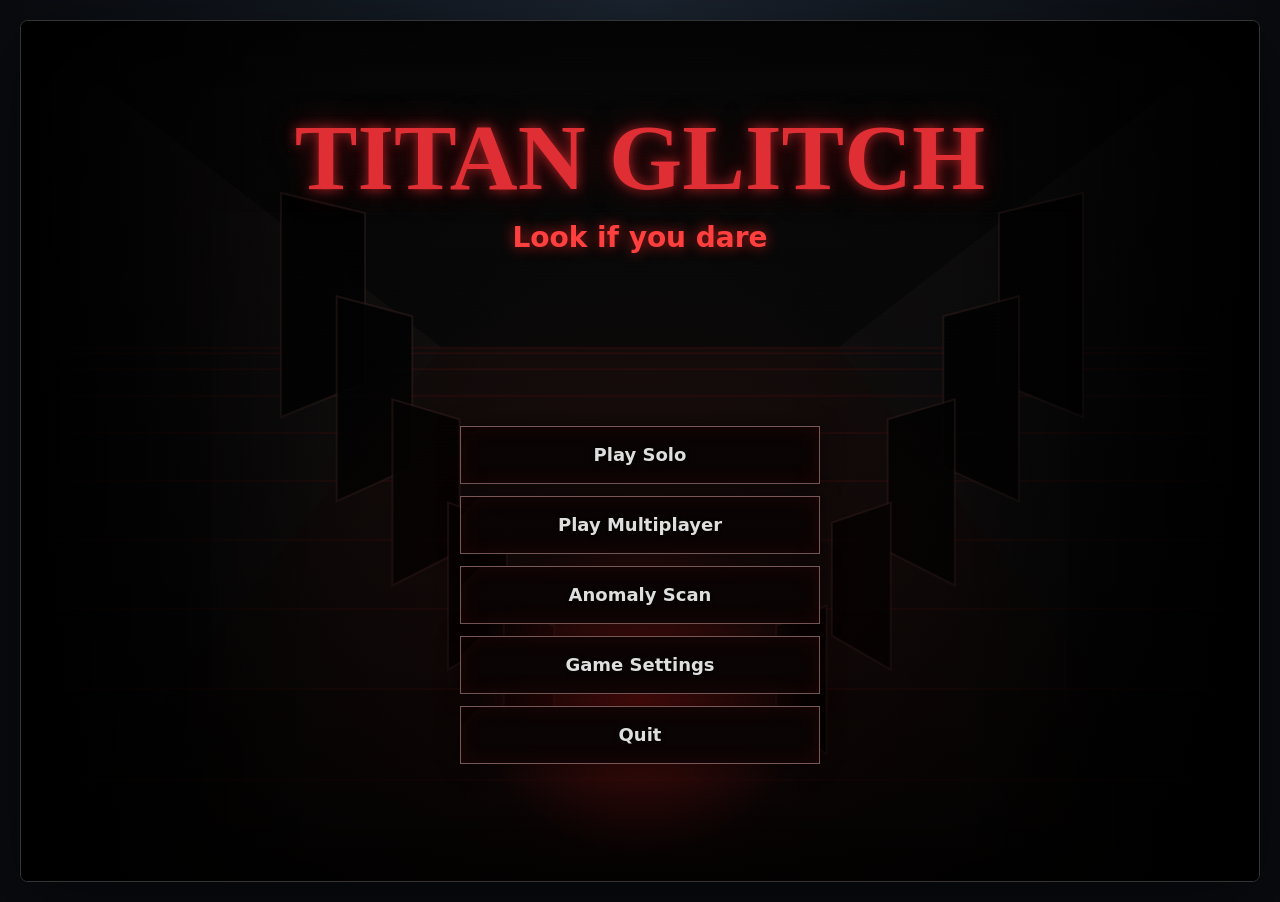
<file: index.html>
<!doctype html>
<html lang="en">
  <head>
    <meta charset="utf-8" />
    <meta name="viewport" content="width=device-width, initial-scale=1" />
    <title>Titan Glitch Prototype</title>
    <link rel="icon" href="data:," />
    <link rel="stylesheet" href="./styles.css?v=5" />
  </head>
  <body>
    <main class="shell">
      <section class="game-wrap" aria-label="Titan Glitch game prototype">
        <canvas id="game" width="1280" height="720"></canvas>
        <div class="scanlines"></div>
        <div class="reticle" aria-hidden="true"></div>
        <div id="menuPanel" class="menu-panel">
          <div class="menu-copy">
            <h1>Titan Glitch</h1>
            <p>Look if you dare</p>
          </div>
          <nav class="main-menu" aria-label="Main menu">
            <button id="soloButton" type="button">Play Solo</button>
            <button id="multiplayerButton" type="button">Play Multiplayer</button>
            <button id="scanButton" type="button">Anomaly Scan</button>
            <button id="settingsButton" type="button">Game Settings</button>
            <button id="quitButton" type="button">Quit</button>
          </nav>
        </div>
        <div id="settingsPanel" class="settings-panel is-hidden">
          <div class="settings-shell">
            <header class="settings-header">
              <div>
                <h1>Titan Glitch</h1>
                <p>Game Settings</p>
              </div>
              <button id="settingsBackButton" type="button">Back to Menu</button>
            </header>
            <div class="settings-grid">
              <section class="settings-card">
                <h2>Audio</h2>
                <div class="setting-row"><label>Master Volume</label><span>80%</span></div>
                <div class="slider-track"><div class="slider-fill" style="width:80%"></div></div>
                <div class="setting-row"><label>Ambient Sound</label><span>60%</span></div>
                <div class="slider-track"><div class="slider-fill" style="width:60%"></div></div>
                <div class="setting-row"><label>Proximity Chat Volume</label><span>100%</span></div>
                <div class="slider-track"><div class="slider-fill" style="width:100%"></div></div>
                <div class="toggle-row"><label>Proximity Chat</label><div class="toggle on"><div class="toggle-knob"></div></div></div>
                <div class="toggle-row"><label>Mute All Audio</label><div class="toggle off"><div class="toggle-knob"></div></div></div>
              </section>
              <section class="settings-card">
                <h2>Controls</h2>
                <div class="setting-row"><label>Mouse Sensitivity</label><span>50%</span></div>
                <div class="slider-track"><div class="slider-fill" style="width:50%"></div></div>
                <div class="toggle-row"><label>Invert Y Axis</label><div class="toggle off"><div class="toggle-knob"></div></div></div>
                <div class="toggle-row"><label>Sprint Toggle</label><div class="toggle on"><div class="toggle-knob"></div></div></div>
                <div class="setting-row"><label>Flashlight Sensitivity</label><span>65%</span></div>
                <div class="slider-track"><div class="slider-fill" style="width:65%"></div></div>
              </section>
              <section class="settings-card">
                <h2>Graphics</h2>
                <div class="setting-row"><label>Brightness</label><span>70%</span></div>
                <div class="slider-track"><div class="slider-fill" style="width:70%"></div></div>
                <div class="toggle-row"><label>Scanlines Effect</label><div class="toggle on"><div class="toggle-knob"></div></div></div>
                <div class="toggle-row"><label>Vignette Effect</label><div class="toggle on"><div class="toggle-knob"></div></div></div>
                <div class="toggle-row"><label>HUD Visibility</label><div class="toggle on"><div class="toggle-knob"></div></div></div>
              </section>
              <section class="settings-card">
                <h2>Keybind Reference</h2>
                <div class="keybind-row"><span>Move</span><kbd>WASD / Arrows</kbd></div>
                <div class="keybind-row"><span>Sprint</span><kbd>Shift</kbd></div>
                <div class="keybind-row"><span>Turn</span><kbd>Q / E</kbd></div>
                <div class="keybind-row"><span>Flashlight</span><kbd>F</kbd></div>
                <div class="keybind-row"><span>Magnify</span><kbd>Right Click</kbd></div>
                <div class="keybind-row"><span>Report Anomaly</span><kbd>G</kbd></div>
                <div class="keybind-row"><span>No Anomaly</span><kbd>C</kbd></div>
                <div class="keybind-row"><span>Toggle HUD</span><kbd>Tab</kbd></div>
              </section>
            </div>
            <footer class="settings-footer">
              <p id="settingsMessage" class="settings-message" aria-live="polite"></p>
              <button id="settingsResetButton" type="button">Reset to Defaults</button>
              <button id="settingsSaveButton" type="button">Save Settings</button>
            </footer>
          </div>
        </div>
        <div id="scanPanel" class="scan-panel is-hidden">
          <canvas id="scanMask"></canvas>
          <div class="scan-scene">
            <img src="./TitanGlitchAnomalyDetection/TitanGlitchScene.png" alt="Titan Glitch anomaly scan scene" />
            <img class="scan-anomaly" src="./TitanGlitchAnomalyDetection/TuffyAnomaly.png" alt="" />
            <button id="scanHotspot" class="scan-hotspot" type="button" aria-label="Inspect anomaly"></button>
          </div>
          <div id="scanPopup" class="scan-popup">
            <p>Anomaly detected. Report this anomaly?</p>
            <div>
              <button id="scanReportButton" type="button">Report</button>
              <button id="scanContinueButton" type="button">Keep Searching</button>
            </div>
          </div>
          <div id="scanFound" class="scan-found is-hidden">
            <h1>Anomaly Reported</h1>
            <p>Corrupted mascot data logged.</p>
            <button id="scanAgainButton" type="button">Scan Again</button>
            <button id="scanMenuButton" type="button">Return to Menu</button>
          </div>
        </div>
        <div id="lobbyPanel" class="lobby-panel is-hidden">
          <header class="lobby-header">
            <div>
              <h1>Titan Glitch</h1>
              <p>Multiplayer Lobby</p>
            </div>
            <div class="lobby-code">
              <span>Lobby Code</span>
              <strong>TG-4821</strong>
            </div>
          </header>
          <div class="lobby-grid">
            <section class="lobby-card players-card">
              <h2>Players (3/6)</h2>
              <div class="player-row host">
                <span class="avatar">P1</span>
                <div><strong>Player1</strong><small>Host</small></div>
                <em>Ready</em>
              </div>
              <div class="player-row">
                <span class="avatar">P2</span>
                <div><strong>Player2</strong><small>member</small></div>
                <em class="not-ready">Not Ready</em>
              </div>
              <div class="player-row">
                <span class="avatar">P3</span>
                <div><strong>Player3</strong><small>member</small></div>
                <em>Ready</em>
              </div>
              <div class="player-row empty">
                <span class="avatar">--</span>
                <div><strong>Waiting for player...</strong></div>
              </div>
            </section>
            <section class="lobby-card settings-card">
              <h2>Game Settings</h2>
              <dl>
                <dt>Starting Level</dt>
                <dd>Level 0 - Tutorial</dd>
                <dt>Game Mode</dt>
                <dd>Cooperative</dd>
                <dt>Map</dt>
                <dd>Pollak Library</dd>
                <dt>Proximity Chat</dt>
                <dd class="enabled">Enabled</dd>
                <dt>Max Players</dt>
                <dd>6</dd>
              </dl>
            </section>
            <section class="lobby-card chat-card">
              <h2>Lobby Chat</h2>
              <p><b>Player1:</b> everyone ready?</p>
              <p><b>Player3:</b> ready when u are</p>
              <p><b>Player2:</b> give me a sec</p>
              <p><b>Player1:</b> no rush</p>
              <label>
                <span>Message</span>
                <input type="text" placeholder="Type a message..." />
              </label>
            </section>
          </div>
          <footer class="lobby-actions">
            <button id="leaveLobbyButton" type="button">Leave Lobby</button>
            <p>Waiting for all players to ready up...</p>
            <button id="startLobbyButton" type="button">Start Game</button>
          </footer>
        </div>
        <div id="outcomePanel" class="outcome-panel is-hidden" aria-live="polite">
          <div class="outcome-shell">
            <p id="outcomeBrand" class="outcome-brand">Titan Glitch</p>
            <h1 id="outcomeTitle">You Escaped</h1>
            <p id="outcomeSubtitle">The glitch has been defeated. You made it out.</p>
            <div id="failureReason" class="failure-reason is-hidden">
              <strong>What Went Wrong</strong>
              <span>You cleared the floor while an anomaly was present.</span>
            </div>
            <div class="outcome-stats">
              <div>
                <span>Total Time</span>
                <strong id="statTime">00:00</strong>
                <small>minutes</small>
              </div>
              <div>
                <span id="statTwoLabel">Anomalies Found</span>
                <strong id="statTwoValue">1/1</strong>
                <small id="statTwoSub">correct</small>
              </div>
              <div>
                <span id="statThreeLabel">Resets</span>
                <strong id="statThreeValue">0</strong>
                <small id="statThreeSub">total</small>
              </div>
              <div>
                <span>Accuracy</span>
                <strong id="statAccuracy">100%</strong>
                <small>detection rate</small>
              </div>
            </div>
            <div id="levelBreakdown" class="level-breakdown">
              <h2>Level Breakdown</h2>
              <div id="levelBreakdownItems"></div>
            </div>
            <div id="failureTip" class="failure-tip is-hidden">
              <strong>Tip</strong>
              <span>Use your flashlight and scan computer monitors for impossible status messages.</span>
            </div>
            <div class="outcome-actions">
              <button id="outcomeMenuButton" type="button">Return to Menu</button>
              <button id="outcomeRetryButton" type="button">Play Again</button>
            </div>
          </div>
        </div>
        <aside class="hud hud-left">
          <div>
            <span>Location</span>
            <strong id="locationLabel">Pollak Library</strong>
          </div>
          <div>
            <span>Floor</span>
            <strong id="floorLabel">First Floor</strong>
          </div>
          <div>
            <span>Lives</span>
            <strong id="livesLabel">3</strong>
          </div>
          <div>
            <span>Battery</span>
            <strong id="batteryLabel">100%</strong>
          </div>
        </aside>
        <aside class="hud hud-right">
          <div>
            <span>Streak</span>
            <strong id="streakLabel">0</strong>
          </div>
          <div>
            <span>Accuracy</span>
            <strong id="accuracyLabel">--</strong>
          </div>
          <div>
            <span>Session</span>
            <strong id="timerLabel">00:00</strong>
          </div>
          <div>
            <span>Tool</span>
            <strong id="toolLabel">Flashlight off</strong>
          </div>
        </aside>
        <div class="hud-hint">Tab: HUD</div>
        <div id="prompt" class="prompt">Choose Play Solo or enter the lobby.</div>
        <div id="targetLabel" class="target-label"></div>
        <div class="controls">
          <button id="reportButton" type="button">Report Glitch</button>
          <button id="clearButton" type="button">No Anomaly</button>
          <button id="resetButton" type="button">Reset</button>
        </div>
      </section>
      <section class="brief">
        <div>
          <h2>Prototype Loop</h2>
          <p>
            This demo focuses on one classroom-ready loop: travel through Pollak
            Library, find the wrong floor-number anomaly, and report it.
          </p>
        </div>
        <div>
          <h2>Controls</h2>
          <p>
            Move with WASD or arrow keys. Turn with mouse, Q/E, or left/right
            arrows. Press F for flashlight, hold right click for magnifying
            inspection, Shift to run, G to report an anomaly, and C to clear a
            normal floor.
          </p>
        </div>
      </section>
    </main>
    <script src="./game.js?v=5"></script>
  </body>
</html>
</file>
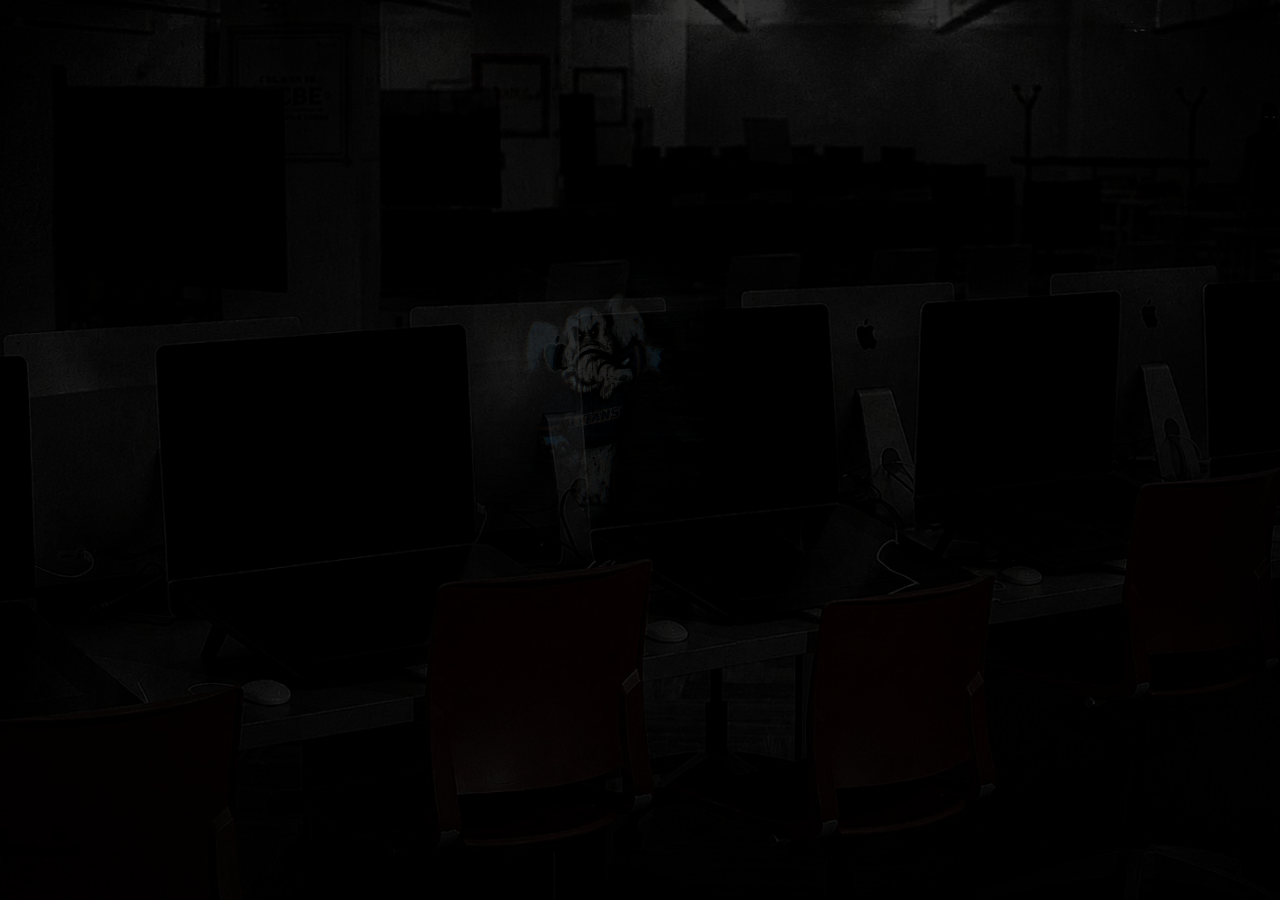
<file: TitanGlitchAnomalyDetection/index.html>
<!DOCTYPE html>
<html lang="en">
<head>
  <meta charset="UTF-8">
  <meta name="viewport" content="width=device-width, initial-scale=1.0">
  <title>Titan Glitch</title>
  <style>
    * { margin: 0; padding: 0; box-sizing: border-box; }

    body {
      background: #000;
      width: 100vw;
      height: 100vh;
      overflow: hidden;
      cursor: none;
    }

    #scene {
      position: relative;
      width: 100vw;
      height: 100vh;
      overflow: hidden;
    }

    #scene-img {
      width: 100%;
      height: 100%;
      object-fit: cover;
      display: block;
      user-select: none;
      -webkit-user-drag: none;
    }

    #anomaly {
      position: absolute;
      left: 37%;
      top: 28%;
      width: 18%;
      height: 32%;
      pointer-events: none;
      mix-blend-mode: screen;
      opacity: 0;
      transition: opacity 0.3s;
    }

    #anomaly img {
      width: 100%;
      height: 100%;
      object-fit: cover;
      animation: glitch 3s infinite;
    }

    #anomaly.show { opacity: 1; }

    @keyframes glitch {
      0%,100% { opacity: 1;   filter: brightness(1.3);                       transform: translate(0,0);     }
      5%       { opacity: 0.4; filter: brightness(2.5) hue-rotate(90deg);     transform: translate(-2px,1px);}
      6%       { opacity: 1;   filter: brightness(1.3);                       transform: translate(0,0);     }
      22%      { opacity: 1; }
      23%      { opacity: 0.6; filter: brightness(2) hue-rotate(180deg);      transform: translate(2px,-1px);}
      24%      { opacity: 1;   filter: brightness(1.3);                       transform: translate(0,0);     }
    }

    #mask {
      position: fixed;
      inset: 0;
      pointer-events: none;
      z-index: 9;
    }

    #hotspot {
      position: absolute;
      left: 32%;
      top: 22%;
      width: 24%;
      height: 42%;
      cursor: none;
      z-index: 20;
    }

    #popup {
      position: fixed;
      z-index: 100;
      background: rgba(10,10,10,0.95);
      border: 1px solid rgba(0,255,136,0.4);
      color: #00ff88;
      font-family: 'Courier New', monospace;
      font-size: 13px;
      letter-spacing: 1px;
      padding: 18px 22px;
      display: none;
      flex-direction: column;
      gap: 14px;
      min-width: 240px;
      box-shadow: 0 0 30px rgba(0,255,136,0.15);
      transform: translate(-50%, -120%);
    }

    #popup.show { display: flex; }

    #popup p {
      line-height: 1.6;
      color: rgba(0,255,136,0.8);
      font-size: 12px;
    }

    .popup-btns {
      display: flex;
      gap: 10px;
    }

    .popup-btns button {
      flex: 1;
      background: transparent;
      border: 1px solid rgba(0,255,136,0.5);
      color: #00ff88;
      font-family: 'Courier New', monospace;
      font-size: 11px;
      letter-spacing: 2px;
      padding: 7px 0;
      cursor: pointer;
      text-transform: uppercase;
      transition: background 0.15s, box-shadow 0.15s;
    }

    .popup-btns button:hover {
      background: rgba(0,255,136,0.12);
      box-shadow: 0 0 10px rgba(0,255,136,0.3);
    }

    .popup-btns button.no {
      border-color: rgba(192,57,43,0.5);
      color: #e74c3c;
    }

    .popup-btns button.no:hover {
      background: rgba(192,57,43,0.1);
      box-shadow: 0 0 10px rgba(192,57,43,0.3);
    }

    #found-overlay {
      position: fixed;
      inset: 0;
      background: rgba(0,0,0,0.88);
      z-index: 200;
      display: none;
      align-items: center;
      justify-content: center;
      flex-direction: column;
      gap: 16px;
      font-family: 'Courier New', monospace;
      color: #00ff88;
      text-align: center;
    }

    #found-overlay.show { display: flex; }

    #found-title {
      font-size: 26px;
      font-weight: bold;
      letter-spacing: 6px;
      text-shadow: 0 0 20px #00ff88;
    }

    #found-sub {
      font-size: 12px;
      letter-spacing: 2px;
      color: rgba(0,255,136,0.55);
      line-height: 2;
    }

    #play-again {
      margin-top: 8px;
      background: transparent;
      border: 1px solid #00ff88;
      color: #00ff88;
      font-family: 'Courier New', monospace;
      font-size: 11px;
      letter-spacing: 3px;
      padding: 9px 24px;
      cursor: pointer;
      text-transform: uppercase;
      transition: all 0.2s;
    }

    #play-again:hover {
      background: rgba(0,255,136,0.1);
      box-shadow: 0 0 14px #00ff88;
    }
  </style>
</head>
<body>

  <canvas id="mask"></canvas>

  <div id="scene">
    <img id="scene-img" src="[data-uri]" draggable="false">
    <div id="anomaly"><img src="[data-uri]"></div>
    <div id="hotspot"></div>
  </div>

  <div id="popup">
    <p>&#9888; ANOMALY DETECTED<br>Report this Anomaly?</p>
    <div class="popup-btns">
      <button onclick="reportYes()">Yes &#8212; Report</button>
      <button class="no" onclick="reportNo()">No &#8212; Keep Searching</button>
    </div>
  </div>

  <div id="found-overlay">
    <div id="found-title">ANOMALY REPORTED</div>
    <div id="found-sub">
      SUBJECT: CORRUPTED MASCOT DATA<br>
      TERMINAL 03 &#8212; ROW A<br><br>
      INCIDENT LOGGED.
    </div>
    <button id="play-again" onclick="resetGame()">[ Next Anomaly ]</button>
  </div>

  <script>
    const canvas       = document.getElementById('mask');
    const ctx          = canvas.getContext('2d');
    const popup        = document.getElementById('popup');
    const hotspot      = document.getElementById('hotspot');
    const anomaly      = document.getElementById('anomaly');
    const foundOverlay = document.getElementById('found-overlay');

    let mx = -999, my = -999;
    const RADIUS = 160;

    function resize() {
      canvas.width  = window.innerWidth;
      canvas.height = window.innerHeight;
    }
    resize();
    window.addEventListener('resize', resize);

    setTimeout(() => anomaly.classList.add('show'), 800);

    function drawMask() {
      ctx.clearRect(0, 0, canvas.width, canvas.height);
      ctx.fillStyle = 'rgba(0,0,0,0.72)';
      ctx.fillRect(0, 0, canvas.width, canvas.height);

      const grad = ctx.createRadialGradient(mx, my, 0, mx, my, RADIUS);
      grad.addColorStop(0,   'rgba(0,0,0,1)');
      grad.addColorStop(0.6, 'rgba(0,0,0,0.7)');
      grad.addColorStop(1,   'rgba(0,0,0,0)');

      ctx.globalCompositeOperation = 'destination-out';
      ctx.fillStyle = grad;
      ctx.beginPath();
      ctx.arc(mx, my, RADIUS, 0, Math.PI * 2);
      ctx.fill();
      ctx.globalCompositeOperation = 'source-over';
    }

    let raf;
    function loop() {
      drawMask();
      raf = requestAnimationFrame(loop);
    }
    loop();

    window.addEventListener('mousemove', (e) => {
      mx = e.clientX;
      my = e.clientY;
    });

    hotspot.addEventListener('click', (e) => {
      if (foundOverlay.classList.contains('show')) return;
      popup.style.left = e.clientX + 'px';
      popup.style.top  = e.clientY + 'px';
      popup.classList.add('show');
    });

    document.getElementById('scene').addEventListener('click', (e) => {
      if (e.target === hotspot) return;
      popup.classList.remove('show');
    });

    function reportYes() {
      popup.classList.remove('show');
      foundOverlay.classList.add('show');
      cancelAnimationFrame(raf);
      canvas.style.display = 'none';
      document.body.style.cursor = 'default';
    }

    function reportNo() {
      popup.classList.remove('show');
    }

    function resetGame() {
      foundOverlay.classList.remove('show');
      canvas.style.display = 'block';
      document.body.style.cursor = 'none';
      mx = -999;
      my = -999;
      loop();
    }
  </script>
</body>
</html>
</file>
<file: styles.css>
:root {
  color-scheme: dark;
  --bg: #090b0f;
  --panel: rgba(12, 12, 12, 0.88);
  --panel-border: rgba(255, 255, 255, 0.12);
  --text: #eef4f8;
  --muted: #7e7e7e;
  --gold: #f6c751;
  --red: #df2f34;
  --cyan: #70e4ff;
  --green: #20b47a;
}

* {
  box-sizing: border-box;
}

html,
body {
  margin: 0;
  min-height: 100%;
  background: radial-gradient(circle at 50% 0%, #1b2430 0%, var(--bg) 56%);
  color: var(--text);
  font-family: Inter, ui-sans-serif, system-ui, -apple-system, BlinkMacSystemFont, "Segoe UI", sans-serif;
}

body {
  overflow-x: hidden;
}

button {
  border: 1px solid rgba(255, 255, 255, 0.18);
  border-radius: 6px;
  background: rgba(255, 255, 255, 0.09);
  color: var(--text);
  cursor: pointer;
  font: inherit;
  font-weight: 700;
  min-height: 42px;
  padding: 0 16px;
}

button:hover {
  background: rgba(255, 255, 255, 0.16);
}

.shell {
  width: min(1440px, 100%);
  margin: 0 auto;
  padding: 20px;
}

.game-wrap {
  position: relative;
  min-height: calc(100vh - 40px);
  overflow: hidden;
  border: 1px solid rgba(255, 255, 255, 0.18);
  border-radius: 8px;
  background: #05070a;
  box-shadow: 0 22px 80px rgba(0, 0, 0, 0.48);
}

#game {
  display: block;
  width: 100%;
  height: calc(100vh - 40px);
  min-height: 560px;
  background: #05070a;
}

.game-wrap.menu-mode .reticle,
.game-wrap.menu-mode .hud,
.game-wrap.menu-mode .hud-hint,
.game-wrap.menu-mode .prompt,
.game-wrap.menu-mode .target-label,
.game-wrap.menu-mode .controls,
.game-wrap.lobby-mode .reticle,
.game-wrap.lobby-mode .hud,
.game-wrap.lobby-mode .hud-hint,
.game-wrap.lobby-mode .prompt,
.game-wrap.lobby-mode .target-label,
.game-wrap.lobby-mode .controls,
.game-wrap.outcome-mode .reticle,
.game-wrap.outcome-mode .hud,
.game-wrap.outcome-mode .hud-hint,
.game-wrap.outcome-mode .prompt,
.game-wrap.outcome-mode .target-label,
.game-wrap.outcome-mode .controls,
.game-wrap.settings-mode .reticle,
.game-wrap.settings-mode .hud,
.game-wrap.settings-mode .hud-hint,
.game-wrap.settings-mode .prompt,
.game-wrap.settings-mode .target-label,
.game-wrap.settings-mode .controls,
.game-wrap.scan-mode .reticle,
.game-wrap.scan-mode .hud,
.game-wrap.scan-mode .hud-hint,
.game-wrap.scan-mode .prompt,
.game-wrap.scan-mode .target-label,
.game-wrap.scan-mode .controls {
  display: none;
}

.game-wrap.hud-collapsed .hud {
  display: none;
}

.scanlines {
  position: absolute;
  inset: 0;
  pointer-events: none;
  background: repeating-linear-gradient(
    to bottom,
    rgba(255, 255, 255, 0.035) 0,
    rgba(255, 255, 255, 0.035) 1px,
    transparent 1px,
    transparent 4px
  );
  mix-blend-mode: overlay;
  opacity: 0.35;
}

.reticle {
  position: absolute;
  left: 50%;
  top: 50%;
  width: 22px;
  height: 22px;
  transform: translate(-50%, -50%);
  pointer-events: none;
}

.reticle::before,
.reticle::after {
  position: absolute;
  content: "";
  background: rgba(238, 244, 248, 0.82);
}

.reticle::before {
  left: 10px;
  top: 0;
  width: 2px;
  height: 22px;
}

.reticle::after {
  left: 0;
  top: 10px;
  width: 22px;
  height: 2px;
}

.is-hidden {
  display: none !important;
}

.menu-panel {
  position: absolute;
  inset: 0;
  z-index: 5;
  display: grid;
  place-items: start center;
  padding-top: clamp(38px, 7vw, 82px);
  background:
    radial-gradient(circle at 50% 78%, rgba(143, 18, 16, 0.46), transparent 18%),
    linear-gradient(90deg, rgba(0, 0, 0, 0.9), transparent 25%, transparent 75%, rgba(0, 0, 0, 0.92)),
    linear-gradient(180deg, rgba(0, 0, 0, 0.08), rgba(0, 0, 0, 0.72));
  box-shadow: inset 0 0 160px #000;
}

.menu-copy {
  text-align: center;
}

.menu-copy h1,
.lobby-header h1 {
  margin: 0;
  color: var(--red);
  font-family: Georgia, "Times New Roman", serif;
  font-size: clamp(48px, 8vw, 94px);
  font-weight: 800;
  letter-spacing: 0;
  text-transform: uppercase;
  text-shadow:
    0 0 12px rgba(223, 47, 52, 0.72),
    0 0 30px rgba(120, 8, 12, 0.75);
}

.menu-copy p {
  margin: 10px 0 54px;
  color: #ff403f;
  font-size: clamp(18px, 2.5vw, 28px);
  font-weight: 800;
  text-shadow: 0 0 14px rgba(255, 38, 35, 0.7);
}

.main-menu {
  display: grid;
  gap: 12px;
  width: min(360px, calc(100vw - 46px));
}

.main-menu button {
  min-height: 58px;
  border-color: rgba(255, 191, 191, 0.45);
  border-radius: 0;
  background:
    linear-gradient(135deg, transparent 0 13px, rgba(10, 4, 4, 0.93) 13px),
    rgba(0, 0, 0, 0.74);
  box-shadow:
    inset 0 0 22px rgba(220, 38, 38, 0.09),
    0 0 18px rgba(0, 0, 0, 0.5);
  color: #dedede;
  font-size: 18px;
  text-shadow: 0 0 4px #000;
}

.main-menu button:hover {
  border-color: rgba(255, 64, 64, 0.9);
  color: #fff;
  box-shadow:
    inset 0 0 30px rgba(220, 38, 38, 0.18),
    0 0 22px rgba(160, 25, 25, 0.32);
}

.lobby-panel {
  position: absolute;
  inset: 0;
  z-index: 5;
  display: flex;
  flex-direction: column;
  gap: 18px;
  padding: 26px 30px 18px;
  background: #080808;
}

.lobby-header,
.lobby-actions {
  display: flex;
  align-items: center;
  justify-content: space-between;
  gap: 16px;
}

.lobby-header h1 {
  font-family: Inter, ui-sans-serif, system-ui, sans-serif;
  font-size: 32px;
  letter-spacing: 5px;
  text-shadow: none;
}

.lobby-header p,
.lobby-code span,
.lobby-card h2 {
  margin: 0;
  color: var(--muted);
  font-size: 13px;
  font-weight: 900;
  letter-spacing: 2px;
  text-transform: uppercase;
}

.lobby-code {
  min-width: 184px;
  border: 1px solid rgba(255, 255, 255, 0.14);
  border-radius: 8px;
  background: #141414;
  padding: 11px 20px;
  text-align: center;
}

.lobby-code strong {
  display: block;
  margin-top: 4px;
  color: #c8c8c8;
  font-size: 22px;
  letter-spacing: 4px;
}

.lobby-grid {
  display: grid;
  grid-template-columns: 1fr 1fr 1fr;
  gap: 16px;
  min-height: 0;
  flex: 1;
}

.lobby-card {
  min-width: 0;
  border: 1px solid rgba(255, 255, 255, 0.12);
  border-radius: 8px;
  background: #101010;
  padding: 20px;
}

.lobby-card h2 {
  color: var(--red);
  margin-bottom: 14px;
}

.player-row {
  display: grid;
  grid-template-columns: 42px minmax(0, 1fr) auto;
  align-items: center;
  gap: 12px;
  min-height: 58px;
  margin-top: 12px;
  border: 1px solid rgba(255, 255, 255, 0.12);
  border-radius: 8px;
  background: #191919;
  padding: 8px 10px;
}

.player-row.host {
  border-color: var(--red);
}

.player-row.empty {
  opacity: 0.38;
  border-style: dashed;
}

.avatar {
  display: grid;
  place-items: center;
  width: 38px;
  height: 38px;
  border: 1px solid rgba(255, 255, 255, 0.18);
  border-radius: 50%;
  color: #888;
  font-size: 13px;
  font-weight: 900;
}

.host .avatar {
  border-color: var(--red);
  color: var(--red);
}

.player-row strong,
.settings-card dd {
  display: block;
  color: #d5d5d5;
  font-size: 16px;
}

.player-row small {
  display: block;
  color: #777;
  font-size: 12px;
  font-weight: 800;
}

.player-row em {
  border: 1px solid var(--green);
  border-radius: 5px;
  color: var(--green);
  font-size: 12px;
  font-style: normal;
  font-weight: 900;
  padding: 4px 8px;
  text-transform: uppercase;
}

.player-row .not-ready {
  border-color: var(--red);
  color: var(--red);
}

.settings-card dl {
  margin: 0;
}

.settings-card dt {
  margin-top: 15px;
  border-top: 1px solid rgba(255, 255, 255, 0.06);
  padding-top: 12px;
  color: #6f6f6f;
  font-size: 12px;
  font-weight: 900;
}

.settings-card dt:first-child {
  margin-top: 0;
  border-top: 0;
  padding-top: 0;
}

.settings-card dd {
  margin: 3px 0 0;
  font-weight: 800;
}

.settings-card .enabled {
  color: var(--green);
}

.chat-card {
  display: flex;
  flex-direction: column;
}

.chat-card p {
  margin: 0 0 10px;
  color: #aaa;
  font-size: 14px;
  font-weight: 700;
}

.chat-card b {
  color: var(--red);
}

.chat-card label {
  margin-top: auto;
}

.chat-card label span {
  position: absolute;
  width: 1px;
  height: 1px;
  overflow: hidden;
  clip: rect(0 0 0 0);
}

.chat-card input {
  width: 100%;
  min-height: 46px;
  border: 1px solid rgba(255, 255, 255, 0.16);
  border-radius: 8px;
  background: #1d1d1d;
  color: var(--text);
  font: inherit;
  padding: 0 14px;
}

.lobby-actions p {
  margin: 0;
  color: #6f6f6f;
  font-weight: 800;
}

.lobby-actions button {
  min-width: 190px;
  min-height: 58px;
  font-size: 16px;
}

.outcome-panel {
  position: absolute;
  inset: 0;
  z-index: 6;
  display: grid;
  place-items: center;
  background:
    linear-gradient(180deg, rgba(19, 45, 32, 0.38), rgba(0, 0, 0, 0.96) 28%),
    rgba(0, 0, 0, 0.9);
}

.outcome-panel.defeat {
  background:
    linear-gradient(180deg, rgba(54, 9, 11, 0.52), rgba(0, 0, 0, 0.96) 30%),
    rgba(0, 0, 0, 0.92);
}

.outcome-shell {
  width: min(1080px, calc(100% - 44px));
  color: #d8dedf;
  text-align: center;
}

.outcome-brand {
  margin: 0 0 14px;
  color: #22b98a;
  font-size: 14px;
  font-weight: 900;
  letter-spacing: 7px;
  text-transform: uppercase;
}

.defeat .outcome-brand {
  color: var(--red);
}

.outcome-shell h1 {
  margin: 0;
  color: #28b88a;
  font-size: clamp(44px, 7vw, 78px);
  letter-spacing: 7px;
  text-transform: uppercase;
}

.defeat .outcome-shell h1 {
  color: var(--red);
}

.outcome-shell > p:not(.outcome-brand) {
  margin: 14px 0 36px;
  color: #8f9698;
  font-size: 18px;
  font-weight: 800;
}

.outcome-stats {
  display: grid;
  grid-template-columns: repeat(4, minmax(0, 1fr));
  gap: 14px;
  margin: 0 0 26px;
}

.outcome-stats div,
.level-breakdown,
.failure-reason,
.failure-tip {
  border: 1px solid rgba(35, 184, 138, 0.28);
  border-radius: 8px;
  background: rgba(11, 12, 12, 0.86);
}

.defeat .outcome-stats div,
.defeat .failure-reason,
.defeat .failure-tip {
  border-color: rgba(223, 47, 52, 0.34);
}

.outcome-stats div {
  padding: 20px 12px;
}

.outcome-stats span,
.failure-reason strong,
.failure-tip strong,
.level-breakdown h2 {
  display: block;
  color: #555;
  font-size: 13px;
  font-weight: 900;
  letter-spacing: 2px;
  text-transform: uppercase;
}

.outcome-stats strong {
  display: block;
  margin: 12px 0 5px;
  color: #25b98a;
  font-size: 34px;
}

.defeat .outcome-stats strong {
  color: var(--red);
}

.outcome-stats small {
  color: #555;
  font-weight: 800;
}

.failure-reason,
.failure-tip {
  margin-bottom: 16px;
  padding: 20px;
}

.failure-reason span,
.failure-tip span {
  display: block;
  margin-top: 10px;
  color: #999;
  font-size: 16px;
  font-weight: 800;
}

.failure-reason b {
  color: var(--red);
}

.level-breakdown {
  margin-bottom: 26px;
  padding: 20px;
  text-align: left;
}

.level-breakdown h2 {
  margin: 0 0 16px;
  color: #25b98a;
}

.level-breakdown div {
  display: grid;
  grid-template-columns: repeat(7, 1fr);
  gap: 8px;
}

.level-breakdown span {
  color: #555;
  font-size: 12px;
  font-weight: 900;
  text-align: center;
}

.level-breakdown em {
  display: grid;
  place-items: center;
  min-height: 52px;
  border-radius: 6px;
  background: rgba(35, 150, 72, 0.55);
  color: #29bd8d;
  font-style: normal;
  font-weight: 900;
}

.outcome-actions {
  display: flex;
  justify-content: center;
  gap: 16px;
}

.outcome-actions button {
  min-width: 190px;
  min-height: 54px;
}

#outcomeRetryButton {
  border-color: #20b47a;
  color: #20b47a;
}

.defeat #outcomeRetryButton {
  border-color: var(--red);
  color: var(--red);
  background: rgba(223, 47, 52, 0.14);
}

#leaveLobbyButton {
  border-color: var(--red);
  color: var(--red);
}

#startLobbyButton {
  border-color: var(--green);
  color: var(--green);
}

.hud {
  position: absolute;
  top: 14px;
  display: grid;
  gap: 6px;
  width: min(150px, 19vw);
  pointer-events: none;
  z-index: 3;
}

.hud-left {
  left: 16px;
}

.hud-right {
  right: 16px;
}

.hud div,
.prompt,
.target-label {
  border: 1px solid var(--panel-border);
  border-radius: 6px;
  background: var(--panel);
  backdrop-filter: blur(12px);
}

.hud div {
  padding: 7px 9px;
}

.hud span {
  display: block;
  color: var(--muted);
  font-size: 10px;
}

.hud strong {
  display: block;
  margin-top: 2px;
  font-size: 13px;
  overflow: hidden;
  text-overflow: ellipsis;
  white-space: nowrap;
}

.hud-hint {
  position: absolute;
  top: 14px;
  right: 16px;
  z-index: 3;
  border: 1px solid rgba(255, 255, 255, 0.12);
  border-radius: 6px;
  background: rgba(7, 9, 12, 0.72);
  color: rgba(238, 244, 248, 0.78);
  font-size: 12px;
  font-weight: 800;
  padding: 7px 10px;
  pointer-events: none;
}

.game-wrap:not(.hud-collapsed) .hud-hint {
  display: none;
}

.prompt {
  position: absolute;
  left: 50%;
  bottom: 64px;
  width: min(560px, calc(100% - 32px));
  transform: translateX(-50%);
  padding: 9px 12px;
  color: var(--text);
  font-size: 14px;
  line-height: 1.35;
  text-align: center;
  z-index: 3;
}

.target-label {
  position: absolute;
  left: 50%;
  top: calc(50% + 36px);
  min-width: 140px;
  transform: translateX(-50%);
  padding: 7px 10px;
  color: var(--cyan);
  text-align: center;
  opacity: 0;
  transition: opacity 140ms ease;
  z-index: 3;
}

.target-label.is-visible {
  opacity: 1;
}

.controls {
  position: absolute;
  left: 50%;
  bottom: 16px;
  display: flex;
  gap: 8px;
  transform: translateX(-50%);
  z-index: 3;
}

.controls button {
  min-height: 36px;
  padding: 0 13px;
  font-size: 13px;
}

.controls button:first-child {
  border-color: rgba(255, 85, 106, 0.52);
  background: rgba(255, 85, 106, 0.18);
}

.controls button:nth-child(2) {
  border-color: rgba(112, 228, 255, 0.5);
  background: rgba(112, 228, 255, 0.15);
}

.brief {
  display: none;
  grid-template-columns: repeat(2, minmax(0, 1fr));
  gap: 18px;
  padding: 18px 0 0;
}

.brief h2 {
  margin: 0 0 8px;
  font-size: 18px;
}

.brief p {
  margin: 0;
  color: var(--muted);
  line-height: 1.55;
}

@media (max-width: 760px) {
  .shell {
    padding: 10px;
  }

  #game {
    height: calc(100vh - 190px);
    min-height: 520px;
  }

  .hud {
    width: 128px;
  }

  .menu-copy h1 {
    font-size: 46px;
  }

  .menu-copy p {
    margin-bottom: 28px;
  }

  .lobby-panel {
    overflow: auto;
    padding: 18px 14px;
  }

  .lobby-header,
  .lobby-actions {
    align-items: stretch;
    flex-direction: column;
  }

  .lobby-grid {
    grid-template-columns: 1fr;
  }

  .lobby-actions button,
  .lobby-code {
    width: 100%;
  }

  .outcome-stats {
    grid-template-columns: repeat(2, minmax(0, 1fr));
  }

  .level-breakdown div {
    grid-template-columns: repeat(4, 1fr);
  }

  .outcome-actions {
    flex-direction: column;
  }

  .outcome-actions button {
    width: 100%;
  }

  .hud div {
    padding: 6px 7px;
  }

  .hud strong {
    font-size: 12px;
  }

  .hud-hint {
    top: 10px;
    right: 10px;
  }

  .prompt {
    bottom: 58px;
    font-size: 12px;
    padding: 7px 9px;
  }

  .controls {
    width: auto;
    max-width: calc(100% - 16px);
  }

  .controls button {
    flex: 0 1 auto;
    min-width: 0;
    min-height: 34px;
    padding: 0 9px;
    font-size: 12px;
  }

  .brief {
    grid-template-columns: 1fr;
  }

  .settings-header,
  .settings-footer {
    align-items: stretch;
    flex-direction: column;
  }

  .settings-grid {
    grid-template-columns: 1fr;
  }
}

.settings-panel {
  position: absolute;
  inset: 0;
  z-index: 5;
  display: flex;
  flex-direction: column;
  overflow-y: auto;
  background: #080808;
}

.settings-shell {
  display: flex;
  min-height: 100%;
  flex-direction: column;
}

.settings-header {
  display: flex;
  align-items: center;
  justify-content: space-between;
  gap: 14px;
  border-bottom: 1px solid #1e1e1e;
  background: #111;
  padding: 18px 28px;
}

.settings-header h1 {
  margin: 0;
  color: var(--red);
  font-size: 24px;
  font-weight: 800;
  letter-spacing: 4px;
  text-transform: uppercase;
}

.settings-header p {
  margin: 3px 0 0;
  color: var(--muted);
  font-size: 11px;
  font-weight: 800;
  letter-spacing: 2px;
  text-transform: uppercase;
}

.settings-grid {
  display: grid;
  flex: 1;
  grid-template-columns: repeat(2, minmax(0, 1fr));
  gap: 12px;
  padding: 16px;
}

.settings-card {
  border: 1px solid rgba(255, 255, 255, 0.08);
  border-radius: 8px;
  background: #111;
  padding: 20px;
}

.settings-card h2 {
  margin: 0 0 16px;
  color: var(--red);
  font-size: 11px;
  font-weight: 900;
  letter-spacing: 2px;
  text-transform: uppercase;
}

.setting-row,
.toggle-row,
.keybind-row,
.settings-footer {
  display: flex;
  align-items: center;
  justify-content: space-between;
  gap: 12px;
}

.setting-row,
.toggle-row {
  margin-bottom: 7px;
}

.setting-row label,
.toggle-row label,
.keybind-row span {
  color: var(--muted);
  font-size: 12px;
  font-weight: 650;
}

.setting-row span {
  color: #ccc;
  font-size: 12px;
  font-weight: 750;
}

.slider-track {
  width: 100%;
  height: 4px;
  overflow: hidden;
  border-radius: 2px;
  background: #1e1e1e;
  margin-bottom: 14px;
}

.slider-fill {
  height: 100%;
  border-radius: 2px;
  background: var(--red);
}

.toggle {
  position: relative;
  width: 42px;
  height: 22px;
  flex: 0 0 auto;
  border-radius: 11px;
}

.toggle.on {
  background: var(--green);
}

.toggle.off {
  background: #2a2a2a;
}

.toggle-knob {
  position: absolute;
  top: 3px;
  width: 16px;
  height: 16px;
  border-radius: 50%;
  background: #fff;
}

.toggle.on .toggle-knob {
  left: calc(100% - 19px);
}

.toggle.off .toggle-knob {
  left: 3px;
  background: #666;
}

.keybind-row {
  border-bottom: 1px solid #161616;
  padding: 7px 0;
}

.keybind-row:last-child {
  border-bottom: 0;
}

.keybind-row kbd {
  border: 1px solid #2a2a2a;
  border-radius: 4px;
  background: #1a1a1a;
  color: #ccc;
  font-family: inherit;
  font-size: 11px;
  font-weight: 700;
  padding: 3px 10px;
}

.settings-footer {
  justify-content: flex-end;
  padding: 0 16px 16px;
}

.settings-message {
  margin: 0 auto 0 0;
  color: var(--green);
  font-size: 13px;
  font-weight: 750;
}

.settings-footer button:first-of-type {
  border-color: rgba(255, 255, 255, 0.14);
  color: var(--muted);
}

.settings-footer button:last-of-type {
  border-color: var(--green);
  background: rgba(32, 180, 122, 0.12);
  color: var(--green);
}

.scan-panel {
  position: absolute;
  inset: 0;
  z-index: 5;
  overflow: hidden;
  background: #000;
  cursor: none;
}

#scanMask {
  position: absolute;
  inset: 0;
  z-index: 3;
  width: 100%;
  height: 100%;
  pointer-events: none;
}

.scan-scene,
.scan-scene img {
  width: 100%;
  height: 100%;
}

.scan-scene {
  position: relative;
}

.scan-scene img {
  display: block;
  object-fit: cover;
  user-select: none;
}

.scan-anomaly {
  position: absolute;
  left: 37%;
  top: 28%;
  width: 18% !important;
  height: 32% !important;
  opacity: 0.72;
  mix-blend-mode: screen;
  animation: scan-glitch 3s infinite;
}

.scan-hotspot {
  position: absolute;
  left: 32%;
  top: 22%;
  z-index: 4;
  width: 24%;
  height: 42%;
  min-height: 0;
  border: 0;
  background: transparent;
  cursor: none;
}

.scan-popup {
  position: absolute;
  z-index: 6;
  display: none;
  min-width: 240px;
  transform: translate(-50%, -120%);
  border: 1px solid rgba(0, 255, 136, 0.45);
  background: rgba(10, 10, 10, 0.95);
  box-shadow: 0 0 30px rgba(0, 255, 136, 0.15);
  color: #00ff88;
  font-family: "Courier New", monospace;
  padding: 18px 22px;
}

.scan-popup.is-visible {
  display: block;
}

.scan-popup p {
  margin: 0 0 14px;
  font-size: 12px;
  letter-spacing: 1px;
  line-height: 1.5;
  text-transform: uppercase;
}

.scan-popup div,
.scan-found {
  display: flex;
  gap: 10px;
}

.scan-popup button,
.scan-found button {
  flex: 1;
  border-color: rgba(0, 255, 136, 0.5);
  background: transparent;
  color: #00ff88;
  font-family: "Courier New", monospace;
  font-size: 11px;
  letter-spacing: 2px;
  text-transform: uppercase;
}

.scan-found {
  position: absolute;
  inset: 0;
  z-index: 7;
  align-items: center;
  justify-content: center;
  flex-direction: column;
  background: rgba(0, 0, 0, 0.88);
  color: #00ff88;
  font-family: "Courier New", monospace;
  text-align: center;
}

.scan-found h1 {
  margin: 0;
  font-size: 26px;
  letter-spacing: 6px;
  text-transform: uppercase;
  text-shadow: 0 0 20px #00ff88;
}

.scan-found p {
  margin: 0;
  color: rgba(0, 255, 136, 0.62);
  font-size: 12px;
  letter-spacing: 2px;
  text-transform: uppercase;
}

@keyframes scan-glitch {
  0%,
  100% {
    filter: brightness(1.3);
    transform: translate(0, 0);
  }
  5% {
    filter: brightness(2.5) hue-rotate(90deg);
    transform: translate(-2px, 1px);
  }
  23% {
    filter: brightness(2) hue-rotate(180deg);
    transform: translate(2px, -1px);
  }
}

@media (max-width: 760px) {
  .settings-header,
  .settings-footer {
    align-items: stretch;
    flex-direction: column;
  }

  .settings-grid {
    grid-template-columns: 1fr;
  }

  .scan-found h1 {
    font-size: 21px;
  }
}
</file>
